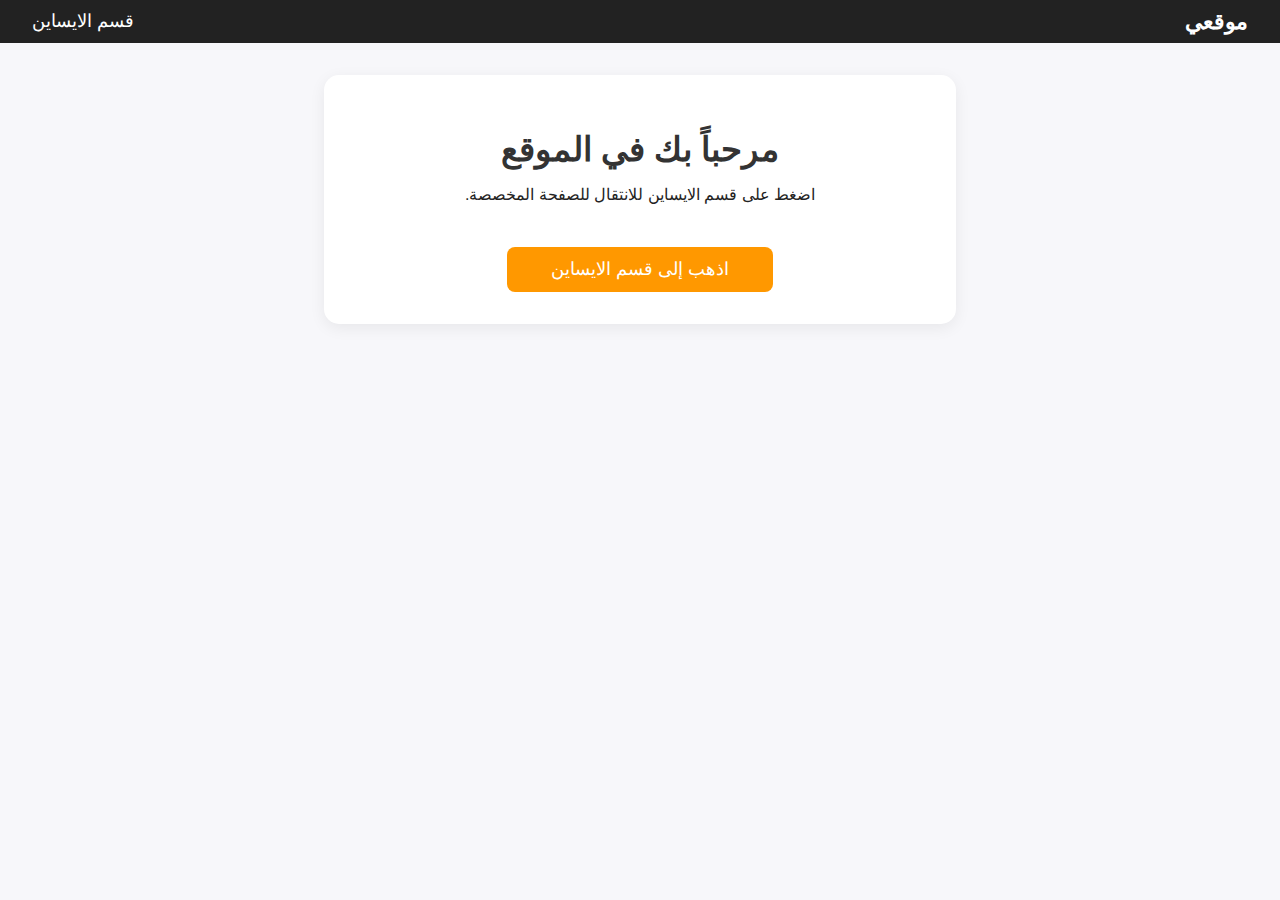
<file: index.html>
<!DOCTYPE html>
<html lang="ar" dir="rtl">
<head>
    <meta charset="UTF-8">
    <meta name="viewport" content="width=device-width, initial-scale=1.0">
    <title>قسم الايساين</title>
    <link rel="stylesheet" href="style.css">
</head>
<body>
    <nav>
        <a href="#" class="logo">موقعي</a>
        <ul>
            <li><a href="esign.html" class="esign-link">قسم الايساين</a></li>
        </ul>
    </nav>
    <main>
        <section class="welcome-section">
            <h1>مرحباً بك في الموقع</h1>
            <p>اضغط على قسم الايساين للانتقال للصفحة المخصصة.</p>
            <a href="esign.html" class="go-esign-btn">اذهب إلى قسم الايساين</a>
        </section>
    </main>
</body>
</html>
</file>
<file: style.css>
body {
    margin: 0;
    font-family: 'Cairo', Tahoma, Arial, sans-serif;
    background: #f7f7fa;
    color: #232323;
    direction: rtl;
}
nav {
    background: #222;
    color: #fff;
    padding: 0.5em 2em;
    display: flex;
    align-items: center;
    justify-content: space-between;
}
nav .logo {
    color: #fff;
    font-size: 1.4em;
    text-decoration: none;
    font-weight: bold;
}
nav ul {
    list-style: none;
    margin: 0;
    padding: 0;
    display: flex;
}
nav ul li {
    margin-right: 2em;
}
nav ul li a {
    color: #fff;
    text-decoration: none;
    font-size: 1.1em;
    transition: color 0.2s;
}
nav ul li a.active,
nav ul li a:hover {
    color: #ff9800;
}
main {
    max-width: 600px;
    margin: 2em auto;
    padding: 2em 1em;
    background: #fff;
    border-radius: 15px;
    box-shadow: 0 4px 16px #0001;
}
.welcome-section {
    text-align: center;
}
.welcome-section h1 {
    margin-bottom: 0.5em;
    font-size: 2.1em;
    color: #333;
}
.go-esign-btn {
    display: inline-block;
    margin-top: 1.5em;
    padding: 0.7em 2.5em;
    background: #ff9800;
    color: #fff;
    font-size: 1.1em;
    border: none;
    border-radius: 8px;
    text-decoration: none;
    transition: background 0.2s;
}
.go-esign-btn:hover {
    background: #f57c00;
}
.esign-welcome {
    text-align: center;
    margin-bottom: 2em;
}
.esign-welcome h1 {
    color: #2196f3;
    font-size: 2em;
    margin-bottom: 0.2em;
}
.esign-welcome p {
    color: #666;
    font-size: 1.1em;
}
.install-section {
    display: flex;
    flex-direction: column;
    gap: 2em;
    align-items: center;
}
.install-box {
    background: #f3f5fa;
    border: 1.5px solid #e2e2e2;
    border-radius: 18px;
    padding: 1.5em 1em 1.2em 1em;
    text-align: center;
    width: 90%;
    max-width: 370px;
    box-shadow: 0 2px 10px #0001;
}
.esign-img {
    width: 120px;
    height: 120px;
    object-fit: contain;
    border-radius: 12px;
    margin-bottom: 1em;
    border: 2px solid #2196f3;
    background: #fff;
}
.install-link {
    display: block;
    margin-top: 0.7em;
    background: #2196f3;
    color: #fff;
    padding: 0.6em 1.5em;
    border-radius: 8px;
    text-decoration: none;
    font-weight: bold;
    font-size: 1.07em;
    transition: background 0.18s;
}
.install-link:hover {
    background: #1769aa;
}
@media (max-width: 700px) {
    main {
        padding: 1em 0.3em;
    }
    .install-box {
        max-width: 98%;
    }
}
</file>
